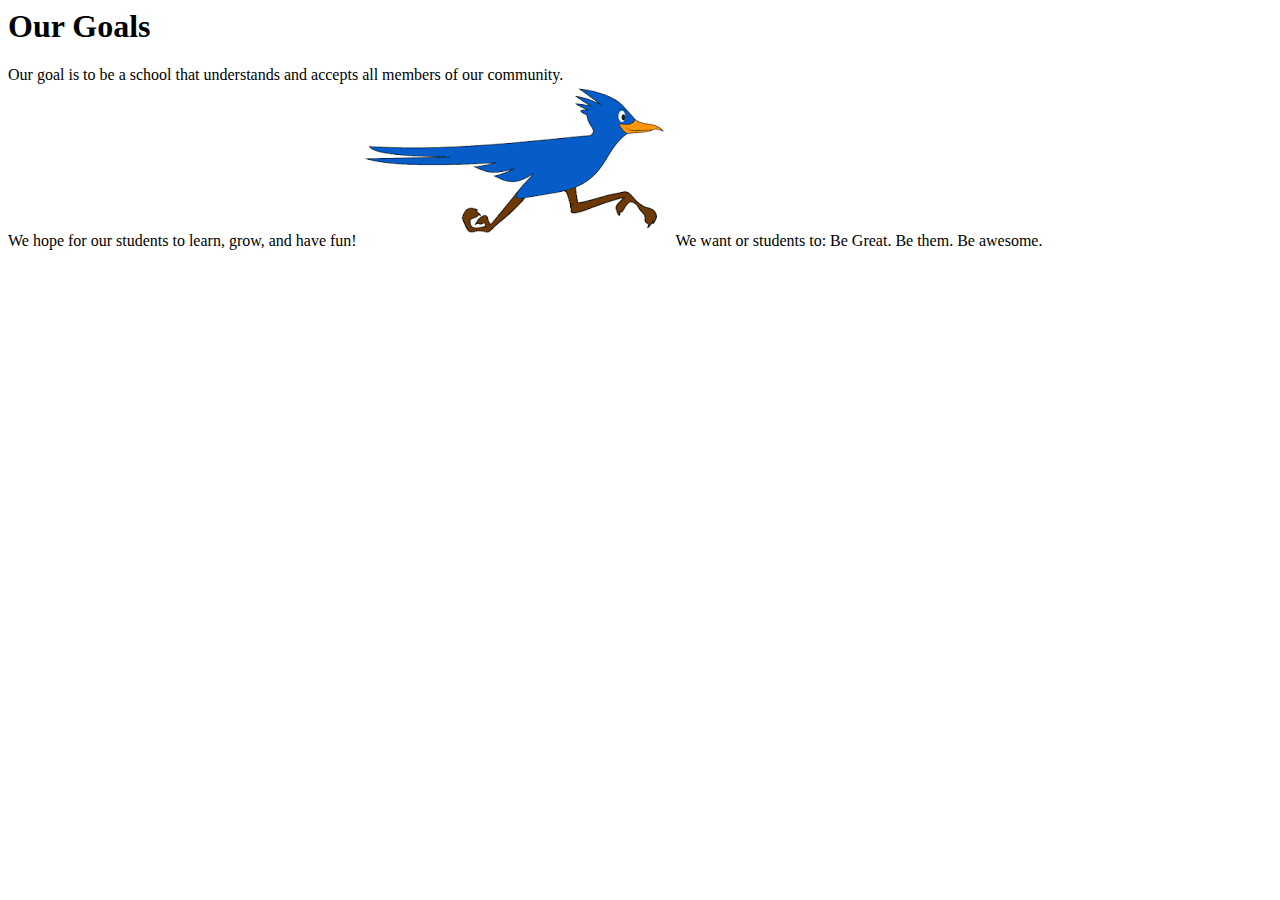
<file: Gallimore/Goal.html>
<html>
    <head>
        <title>Goals</title>
    </head>
    <body>
      <h1>Our Goals</h1>
    Our goal is to be a school that understands and accepts all members of our community. 
    <br>
    We hope for our students to learn, grow, and have fun!
    <img src="[data-uri]">
    We want or students to: Be Great. Be them. Be awesome.
</body>
</html>
</file>
